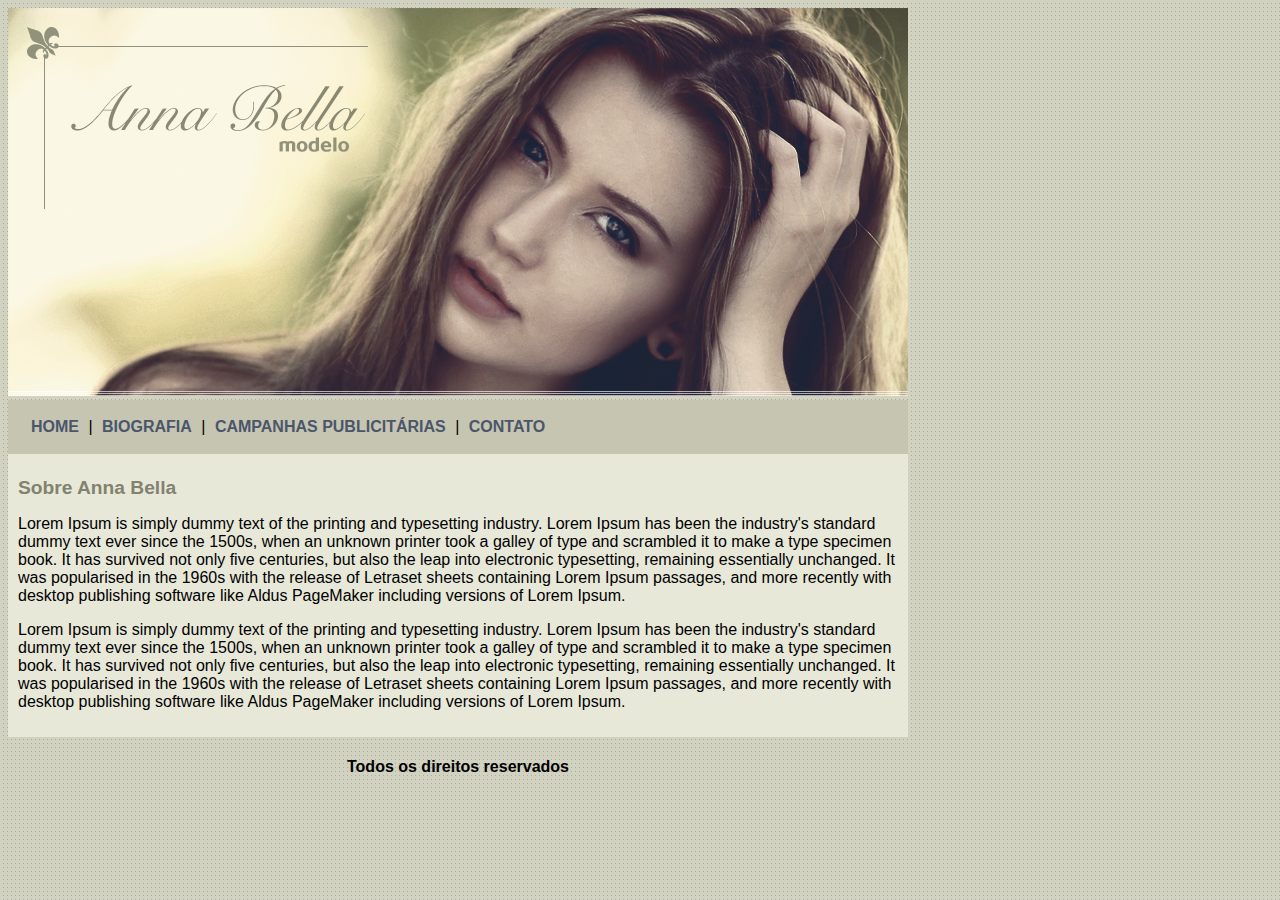
<file: Projeto AnnaBella/index.html>
<!DOCTYPE html>
<html>

    <head>
        <title>Anna Bella Oficial</title>
        <meta charset="utf-8">
        <link rel="stylesheet" type="text/css" href="estilo.css">

    </head>

    <body>

    <div id="principal">
        
        <img src="imagens/capa.png">

        <div id="menu"> 

            <a href="index.html">HOME</a> |
            <a href="biografia.html">BIOGRAFIA</a> |
            <a href="campanhas-publicitarias.html">CAMPANHAS PUBLICITÁRIAS</a> |
            <a href="contato.html">CONTATO</a> 

        </div>

        <div id="conteudo"><!--inicio conteudo-->

            <h1>Sobre Anna Bella</h1>
            <p>
            Lorem Ipsum is simply dummy text of the printing and typesetting industry. Lorem Ipsum has been the industry's standard dummy text ever since the 1500s, when an unknown printer took a galley of type and scrambled it to make a type specimen book. It has survived not only five centuries, but also the leap into electronic typesetting, remaining essentially unchanged. It was popularised in the 1960s with the release of Letraset sheets containing Lorem Ipsum passages, and more recently with desktop publishing software like Aldus PageMaker including versions of Lorem Ipsum.
            </p>

            <p>            
            Lorem Ipsum is simply dummy text of the printing and typesetting industry. Lorem Ipsum has been the industry's standard dummy text ever since the 1500s, when an unknown printer took a galley of type and scrambled it to make a type specimen book. It has survived not only five centuries, but also the leap into electronic typesetting, remaining essentially unchanged. It was popularised in the 1960s with the release of Letraset sheets containing Lorem Ipsum passages, and more recently with desktop publishing software like Aldus PageMaker including versions of Lorem Ipsum.
            </p>

        </div><!--fim conteudo-->

        <div id="rodape">
            <h4 class="centralizar">Todos os direitos reservados</h4>
        </div>

    </div>


    </body>

</html>
</file>
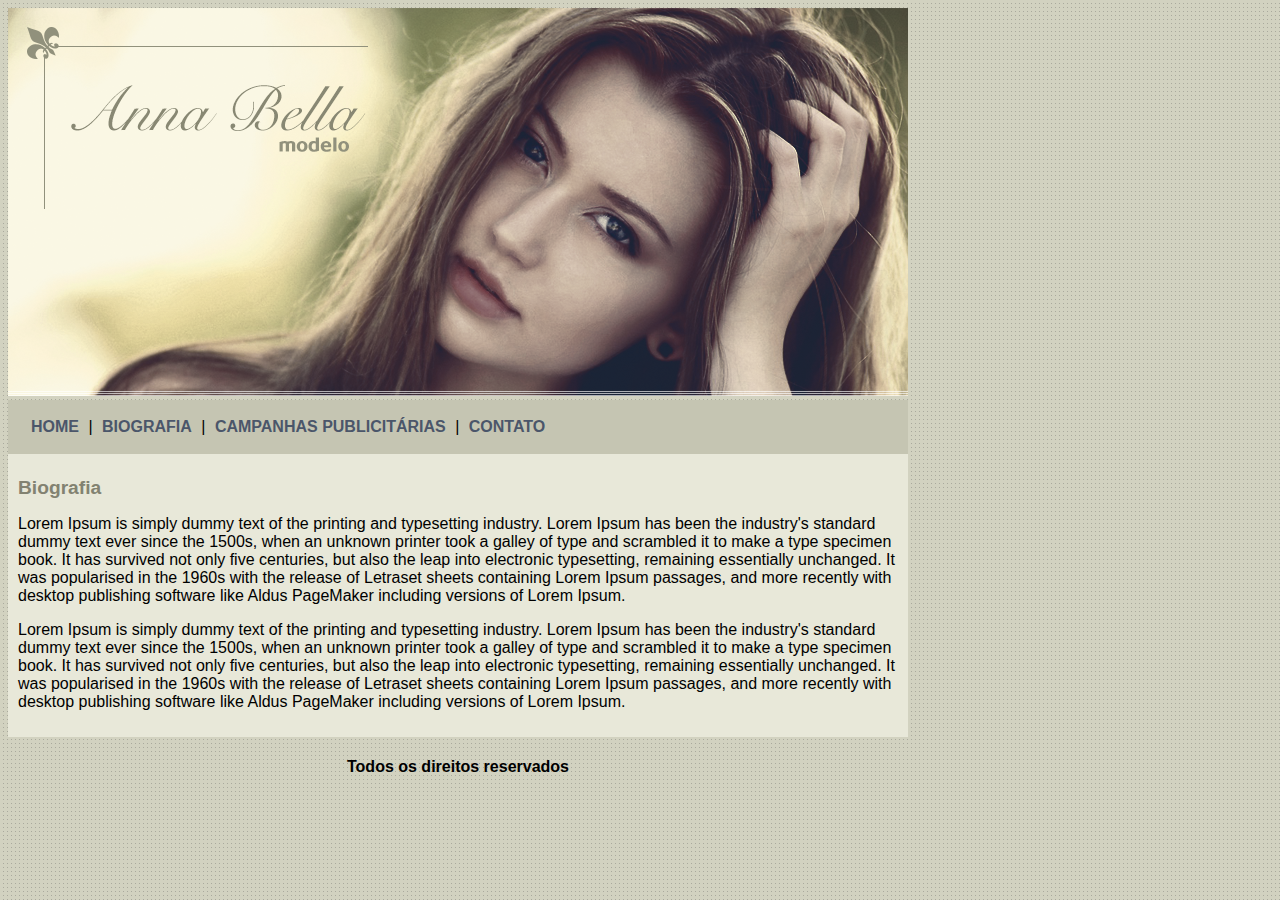
<file: Projeto AnnaBella/biografia.html>
<!DOCTYPE html>
<html>

    <head>
        <title>Biografia</title>
        <meta charset="utf-8">
        <link rel="stylesheet" type="text/css" href="estilo.css">

    </head>

    <body>

    <div id="principal">
        
        <img src="imagens/capa.png">

        <div id="menu"> 

            <a href="index.html">HOME</a> |
            <a href="biografia.html">BIOGRAFIA</a> |
            <a href="campanhas-publicitarias.html">CAMPANHAS PUBLICITÁRIAS</a> |
            <a href="contato.html">CONTATO</a> 

        </div>

        <div id="conteudo"><!--inicio conteudo-->

            <h1>Biografia</h1>
            <p>
            Lorem Ipsum is simply dummy text of the printing and typesetting industry. Lorem Ipsum has been the industry's standard dummy text ever since the 1500s, when an unknown printer took a galley of type and scrambled it to make a type specimen book. It has survived not only five centuries, but also the leap into electronic typesetting, remaining essentially unchanged. It was popularised in the 1960s with the release of Letraset sheets containing Lorem Ipsum passages, and more recently with desktop publishing software like Aldus PageMaker including versions of Lorem Ipsum.
            </p>

            <p>            
            Lorem Ipsum is simply dummy text of the printing and typesetting industry. Lorem Ipsum has been the industry's standard dummy text ever since the 1500s, when an unknown printer took a galley of type and scrambled it to make a type specimen book. It has survived not only five centuries, but also the leap into electronic typesetting, remaining essentially unchanged. It was popularised in the 1960s with the release of Letraset sheets containing Lorem Ipsum passages, and more recently with desktop publishing software like Aldus PageMaker including versions of Lorem Ipsum.
            </p>

        </div><!--fim conteudo-->

        <div id="rodape">
            <h4 class="centralizar">Todos os direitos reservados</h4>
        </div>

    </div>


    </body>

</html>
</file>
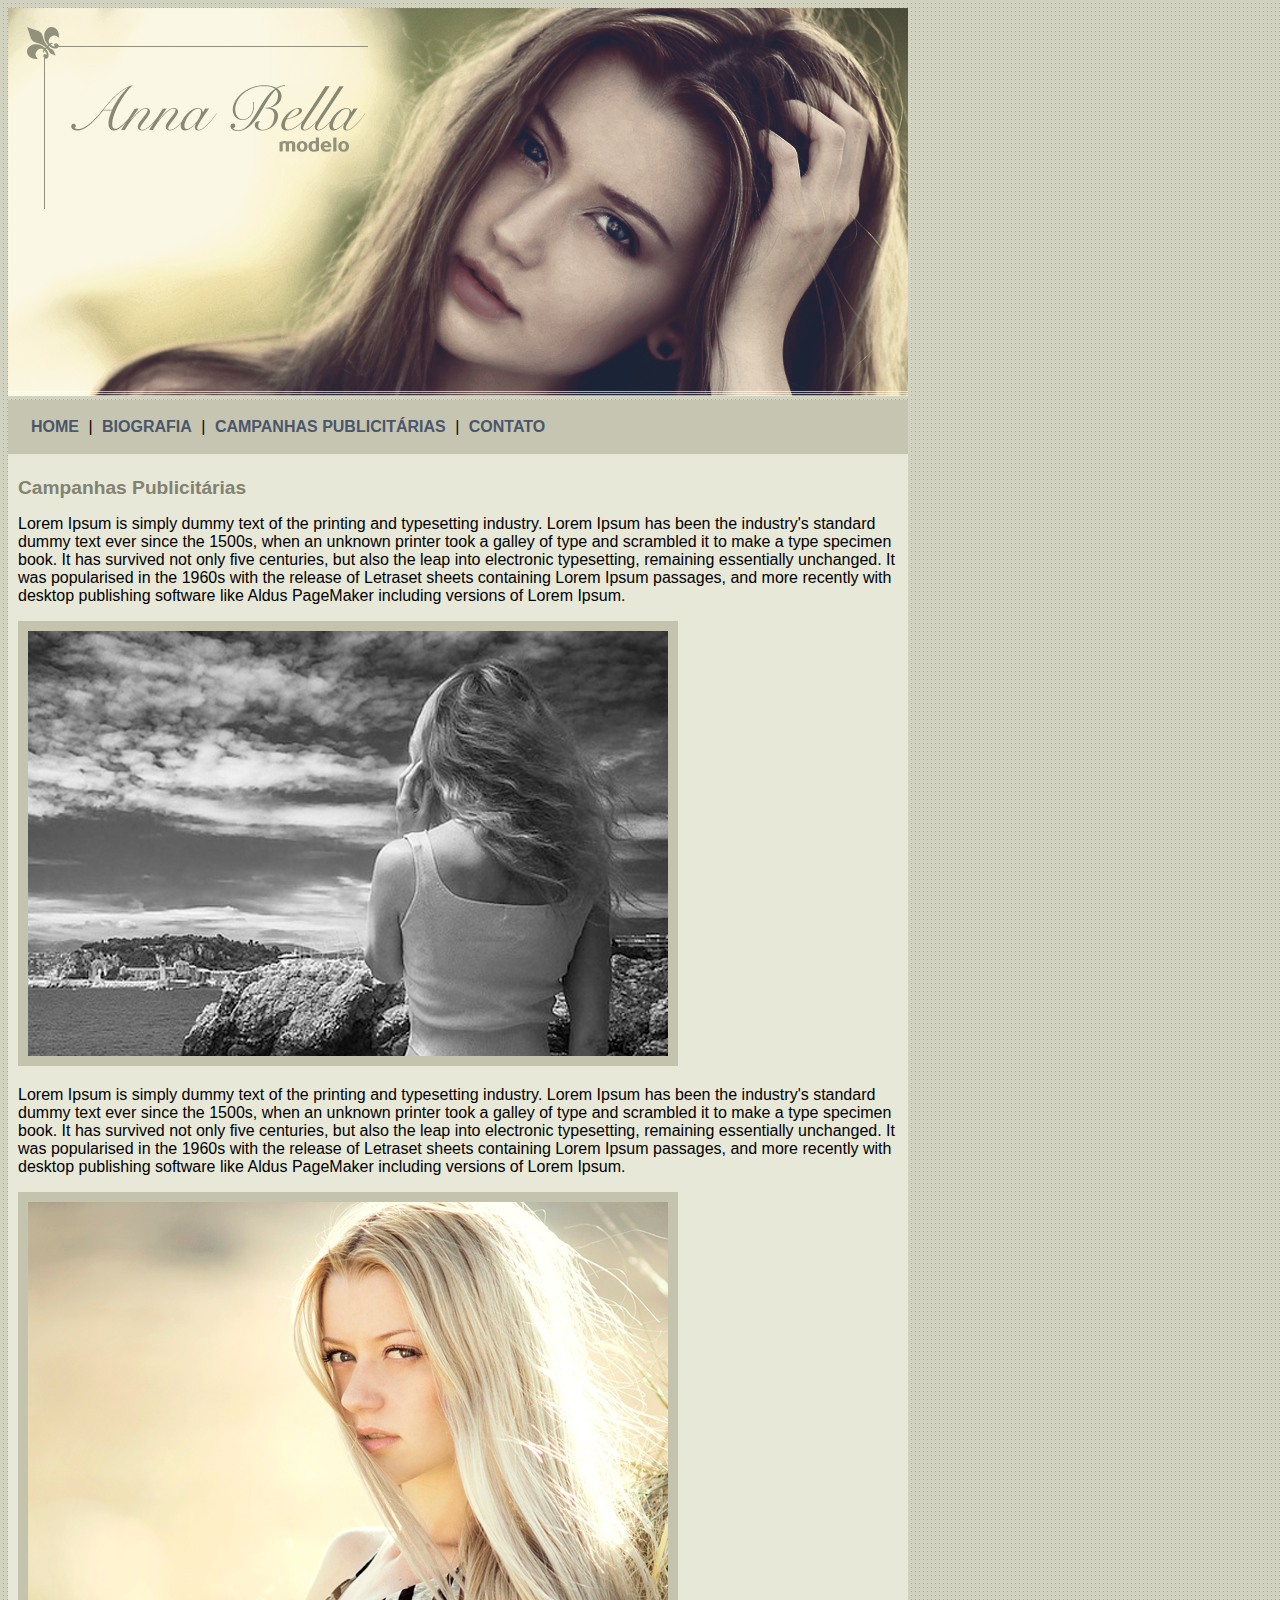
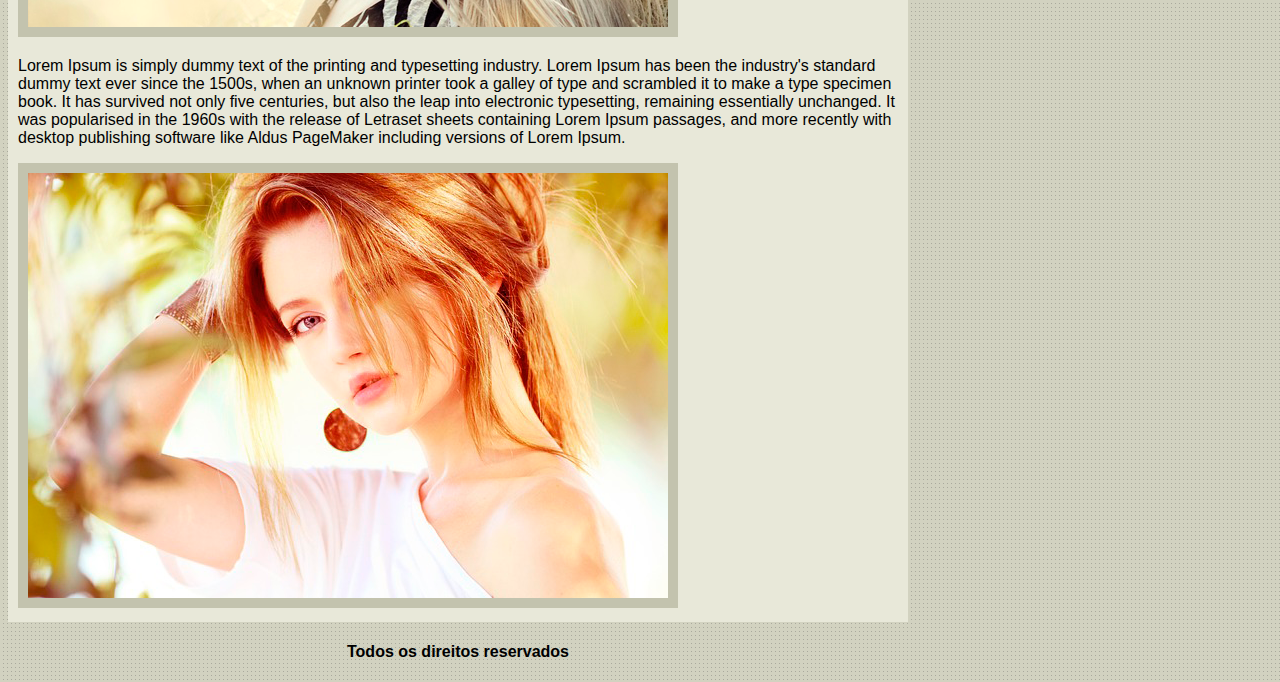
<file: Projeto AnnaBella/campanhas-publicitarias.html>
<!DOCTYPE html>
<html>

    <head>
        <title>Campanhas Publicitárias</title>
        <meta charset="utf-8">
        <link rel="stylesheet" type="text/css" href="estilo.css">

    </head>

    <body>

    <div id="principal">
        
        <img src="imagens/capa.png">

        <div id="menu"> 

            <a href="index.html">HOME</a> |
            <a href="biografia.html">BIOGRAFIA</a> |
            <a href="campanhas-publicitarias.html">CAMPANHAS PUBLICITÁRIAS</a> |
            <a href="contato.html">CONTATO</a> 

        </div>

        <div id="conteudo"><!--inicio conteudo-->

            <h1>Campanhas Publicitárias</h1>
            <p>
            Lorem Ipsum is simply dummy text of the printing and typesetting industry. Lorem Ipsum has been the industry's standard dummy text ever since the 1500s, when an unknown printer took a galley of type and scrambled it to make a type specimen book. It has survived not only five centuries, but also the leap into electronic typesetting, remaining essentially unchanged. It was popularised in the 1960s with the release of Letraset sheets containing Lorem Ipsum passages, and more recently with desktop publishing software like Aldus PageMaker including versions of Lorem Ipsum.
            </p>

            <img src="imagens/foto1.png" class="img-campanha">

            <p>            
            Lorem Ipsum is simply dummy text of the printing and typesetting industry. Lorem Ipsum has been the industry's standard dummy text ever since the 1500s, when an unknown printer took a galley of type and scrambled it to make a type specimen book. It has survived not only five centuries, but also the leap into electronic typesetting, remaining essentially unchanged. It was popularised in the 1960s with the release of Letraset sheets containing Lorem Ipsum passages, and more recently with desktop publishing software like Aldus PageMaker including versions of Lorem Ipsum.
            </p>

            <img src="imagens/foto2.png" class="img-campanha">

            <p>            
            Lorem Ipsum is simply dummy text of the printing and typesetting industry. Lorem Ipsum has been the industry's standard dummy text ever since the 1500s, when an unknown printer took a galley of type and scrambled it to make a type specimen book. It has survived not only five centuries, but also the leap into electronic typesetting, remaining essentially unchanged. It was popularised in the 1960s with the release of Letraset sheets containing Lorem Ipsum passages, and more recently with desktop publishing software like Aldus PageMaker including versions of Lorem Ipsum.
            </p>

            <img src="imagens/foto3.png" class="img-campanha">
            
        </div><!--fim conteudo-->

        <div id="rodape">
            <h4 class="centralizar">Todos os direitos reservados</h4>
        </div>

    </div>


    </body>

</html>
</file>
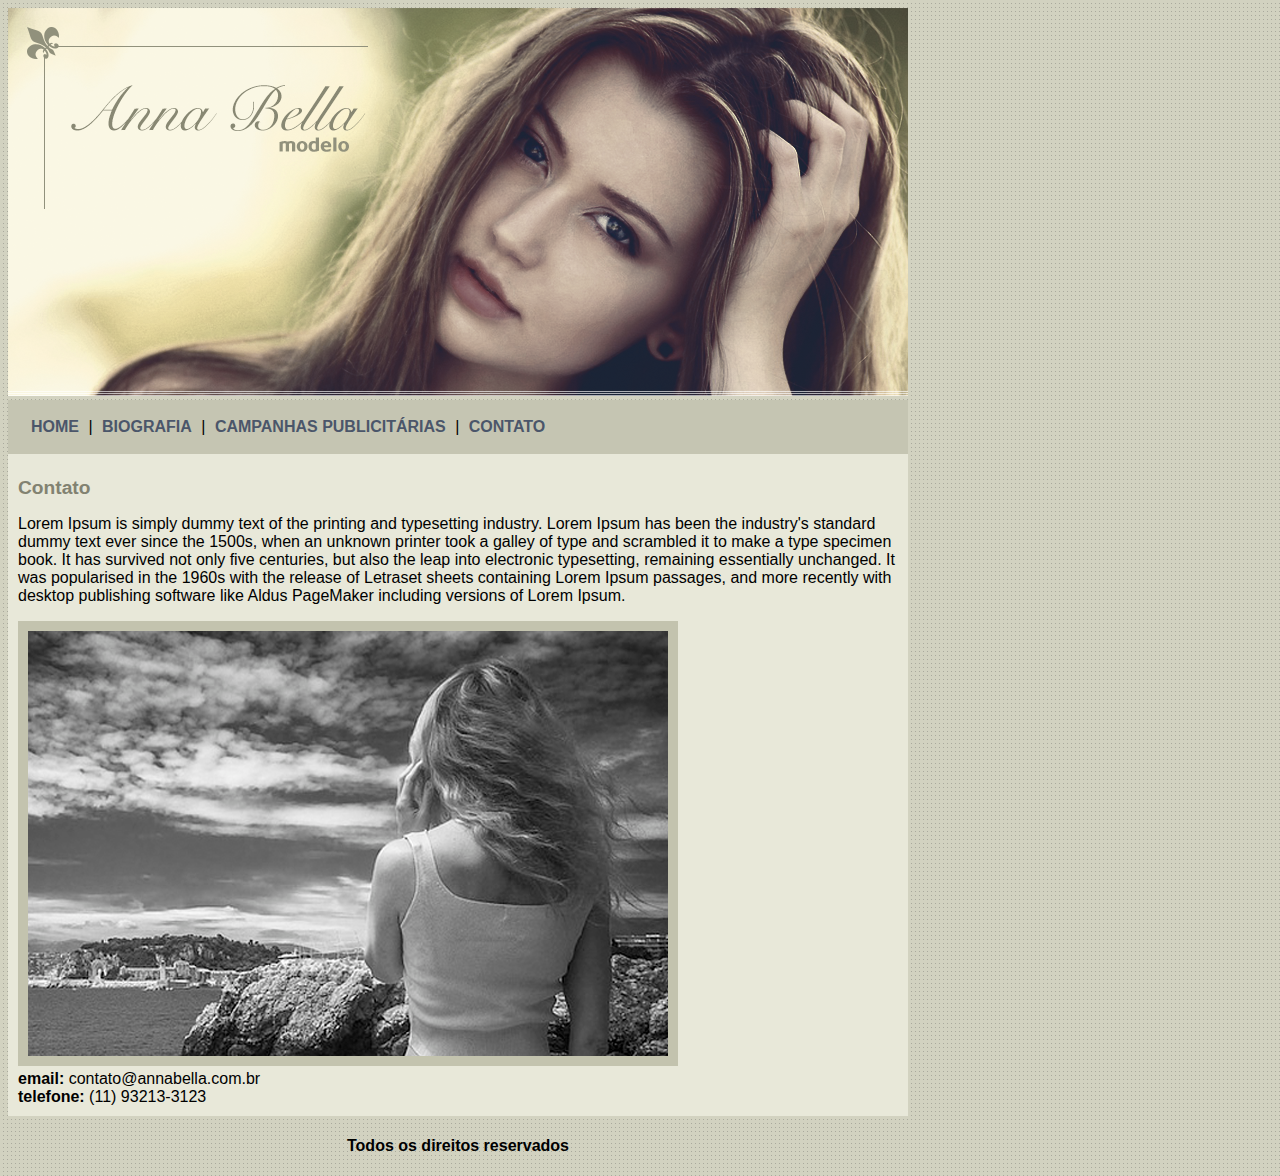
<file: Projeto AnnaBella/contato.html>
<!DOCTYPE html>
<html>

    <head>
        <title>Contato</title>
        <meta charset="utf-8">
        <link rel="stylesheet" type="text/css" href="estilo.css">

    </head>

    <body>

    <div id="principal">
        
        <img src="imagens/capa.png">

        <div id="menu"> 

            <a href="index.html">HOME</a> |
            <a href="biografia.html">BIOGRAFIA</a> |
            <a href="campanhas-publicitarias.html">CAMPANHAS PUBLICITÁRIAS</a> |
            <a href="contato.html">CONTATO</a> 

        </div>

        <div id="conteudo"><!--inicio conteudo-->

            <h1>Contato</h1>
            <p>
            Lorem Ipsum is simply dummy text of the printing and typesetting industry. Lorem Ipsum has been the industry's standard dummy text ever since the 1500s, when an unknown printer took a galley of type and scrambled it to make a type specimen book. It has survived not only five centuries, but also the leap into electronic typesetting, remaining essentially unchanged. It was popularised in the 1960s with the release of Letraset sheets containing Lorem Ipsum passages, and more recently with desktop publishing software like Aldus PageMaker including versions of Lorem Ipsum.
            </p>

            <img src="imagens/foto1.png" class="img-campanha">

            <div>
                <strong>email:</strong> contato@annabella.com.br <br>
                <strong>telefone:</strong> (11) 93213-3123

            </div>            

        </div><!--fim conteudo-->

        <div id="rodape">
            <h4 class="centralizar">Todos os direitos reservados</h4>
        </div>

    </div>


    </body>

</html>
</file>
<file: Projeto AnnaBella/estilo.css>
body{
    background: #d2d2c1 url('imagens/fundo.png');
    font: 16px Arial, Helvetica, sans-serif;   
}

#principal {

   width: 900px;
   
}

#menu {

    background: #c5c5b2;
    padding: 18px;

}

#conteudo {

    background-color: #e8e8d9;
    padding: 10px;

}

a {

    color: #4b566a;
    text-decoration: none;
    font-weight: bold;
    padding: 5px;

}

.centralizar {

text-align: center;

}

h1 {
    color: #828271;
    font-size: 1.2em;
}

.img-campanha {

    border: 10px solid #c3c3ae
    
}
</file>
